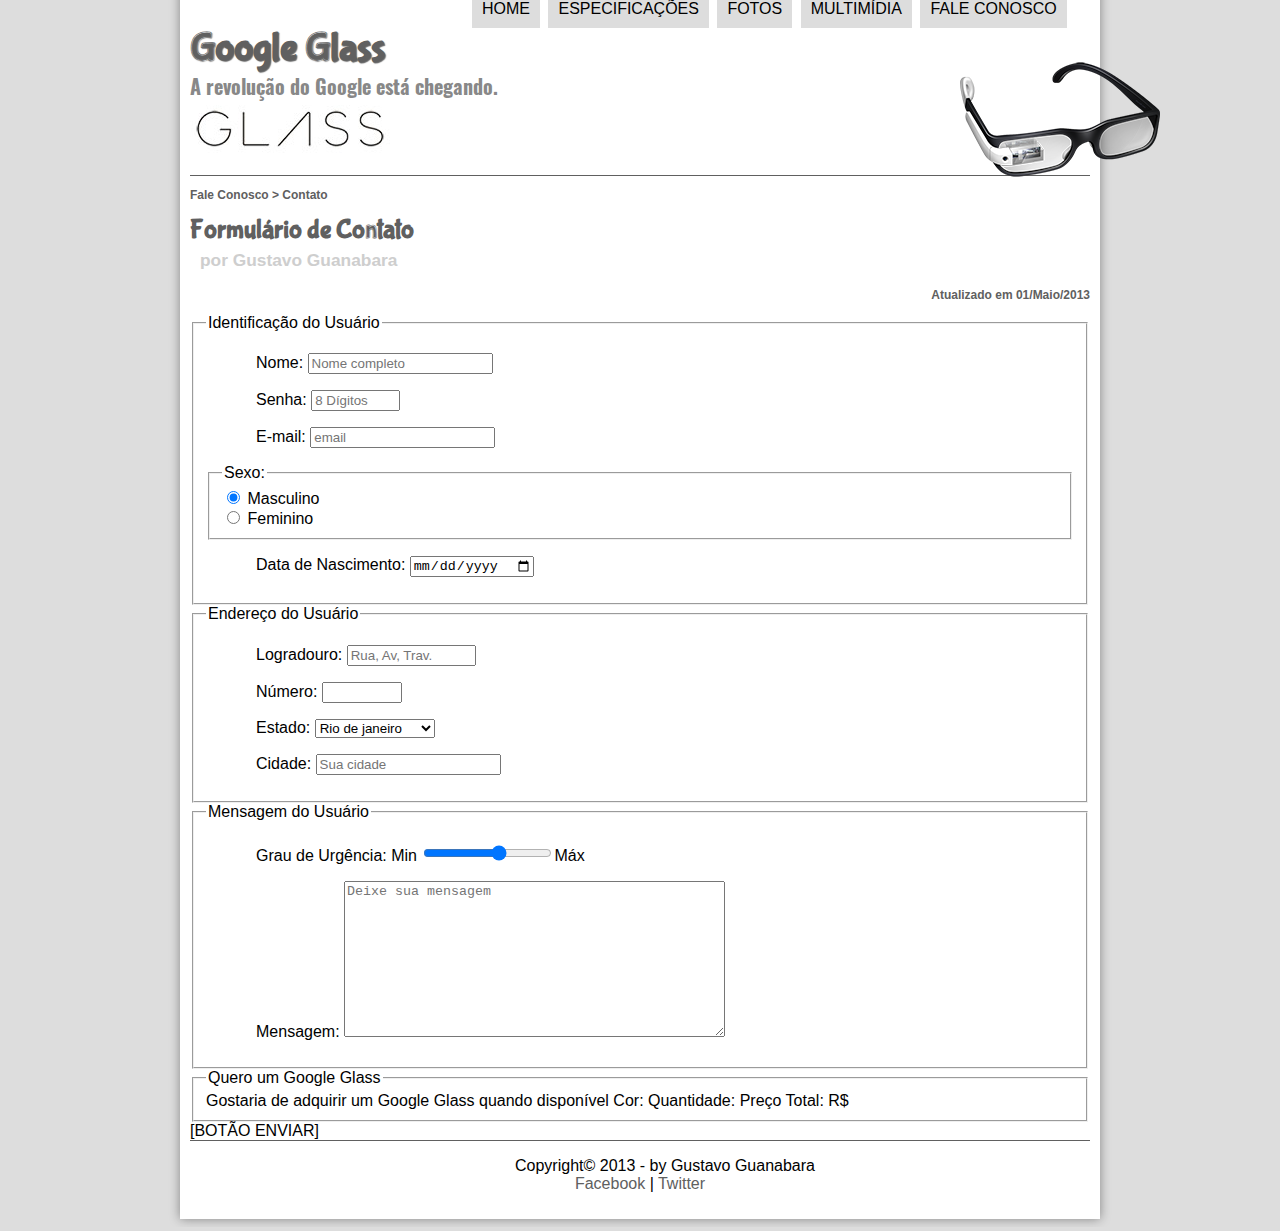
<file: curso-html5-pacote01/projeto-glass-html5/fale-conosco.html>
<!DOCTYPE html>
<html lang="pt-br">

<head>
    <meta charset="UTF-8">
    <meta http-equiv="X-UA-Compatible" content="IE=edge">
    <meta name="viewport" content="width=device-width, initial-scale=1.0">
    <title>Tudo sobre Google Glass</title>
    <link rel="stylesheet" type="text/css" href="/curso-html5-pacote01/projeto-glass-html5/_css/estilo.css">
    <link rel="stylesheet" href="/curso-html5-pacote01/projeto-glass-html5/_css/media.css">
</head>
<script src="/curso-html5-pacote01/projeto-glass-html5/_javascript/funcoes.js"></script>

<body>

    <div id="interface">

        <header id="cabecalho">
            <hgroup>
                <h1> Google Glass</h1>
                <h2>A revolução do Google está chegando.</h2>
            </hgroup>

            <img id="icone" src="/curso-html5-pacote01/projeto-glass-html5/_imagens/glass-oculos-preto-peq.png" alt="">
            <nav id="menu">
                <h1>Menu Principal</h1>
                <uL>
                    <li onmouseover="mudaFoto('_imagens/home.png')"
                        onmouseout="mudaFoto('/curso-html5-pacote01/projeto-glass-html5/_imagens/contato.png')"><a
                            href="index.html"> Home</li></a>
                    <li onmouseover="mudaFoto('_imagens/especificacoes.png')"
                        onmouseout="mudaFoto('/curso-html5-pacote01/projeto-glass-html5/_imagens/contato.png')"><a
                            href="specs.html"> Especificações</li></a>
                    <li onmouseover="mudaFoto('_imagens/fotos.png')"
                        onmouseout="mudaFoto('/curso-html5-pacote01/projeto-glass-html5/_imagens/contato.png')"><a
                            href="fotos.html"> Fotos</li></a>
                    <li onmouseover="mudaFoto('_imagens/multimidia.png')"
                        onmouseout="mudaFoto('/curso-html5-pacote01/projeto-glass-html5/_imagens/contato.png')"><a
                            href="multimidia.html"> Multimídia</li></a>
                    <li onmouseover="mudaFoto('_imagens/contato.png')"
                        onmouseout="mudaFoto('/curso-html5-pacote01/projeto-glass-html5/_imagens/contato.png')"> <a
                            href="fale-conosco.html"> Fale conosco</li></a>
                </uL>
            </nav>

        </header>
        <section id="corpo-full">
            <article id="noticia-principal">
                <header id="cabecalho-artigo">
                    <hgroup>
                        <h3>Fale Conosco > Contato</h3>
                        <h1>Formulário de Contato</h1>
                        <h2>por Gustavo Guanabara</h2>
                        <h3 class="direita">Atualizado em 01/Maio/2013</h3>
                    </hgroup>
                </header>




                <form method="POST" id="fContato" action="eds_paz@homail.com">
                    <fieldset id="usuario">
                        <legend> Identificação do Usuário</legend>

                        <p> Nome: <input type="text" name="tNome" size="20" placeholder="Nome completo" maxlength="30 p"
                                id="cNome "> </p>

                        <p> Senha: <input type="password" name="tsenha" size="8" maxlength="8" id="csenha"
                                placeholder="8 Dígitos"> </p>

                        <p> E-mail: <input type="email" name="tMail" id="cMail" size="20" placeholder="email"
                                maxlength="40"> </p>

                        <fieldset id="sexo">
                            <legend> Sexo:</legend>
                            <input type="radio" name="tSexo" id="cMasc" checked> <Label for="cMasc"  >Masculino</Label> <br>

                            <input type="radio" name="tSexo" id="cfem"> <LAbel for="cfem" >Feminino</LAbel>
                        </fieldset>
                        <P> Data de Nascimento: <input type="date" name="tNasc" id="c"> </P>
                    </fieldset>

                    <fieldset id="endereco">
                        <legend> Endereço do Usuário</legend>
                        <p>Logradouro: <input type="text" name="tRua " id="CRua" size="13" maxlength="80" placeholder="Rua, Av, Trav." > </p>
                        <p>Número: <input type="number" name="tNum" id="cNum" min="0" max="99999"> </p>
                        <p>Estado:
                        <select name="tEst" id="cEst">
                           <optgroup label="Região Sudeste"> <option selected value="RJ">Rio de janeiro</option>
                            <option value="SP">São Paulo</option>
                            <option value="MG">Minas Gerais</option></optgroup>
                        <optgroup label="Região Sul">    
                            <option value="PR">Paraná</option>
                        </optgroup>
                            
                        </select></p> 
                        <p>Cidade:
                            <input type="text" name="tCid" id="cCid" maxlength="40" size="20" placeholder="Sua cidade" list="cidades">
                        </p>
                        <datalist id="cidades">
                            <option value="Rio de Janeiro"></option>
                            <option value="Nova Iguaçu"></option>
                            <option value="Niteroi"></option>
                            <option value="Belford Roxo"></option>
                        </datalist>
                    </fieldset>

                    <fieldset id="mensagem">
                        <legend> Mensagem do Usuário</legend>
                        <p>Grau de Urgência: Min <input type="range" name="tUeg" id="cUrg" min="0" max="10" step="2">Máx</p>
                        <p>Mensagem: <textarea name="tMsg" id="cMsg" cols="45" rows="10" placeholder="Deixe sua mensagem"></textarea></p>
                    </fieldset>

                    <fieldset id="pedido">
                        <legend> Quero um Google Glass</legend>
                        Gostaria de adquirir um Google Glass quando disponível
                        Cor:
                        Quantidade:
                        Preço Total: R$
                    </fieldset>


                    [BOTÃO ENVIAR]
                </form>
            </article>
        </section>
        <footer id="rodape">
            <p>Copyright&copy; 2013 - by Gustavo Guanabara <br>
                <a href="https://www.facebook.com/ednardo.paz.7" target="blank"> Facebook</a> | <a
                    href="http://wwww.twitter.com" target="blank"> Twitter
            </p></a>
        </footer>
    </div>
</body>

</html>
</file>
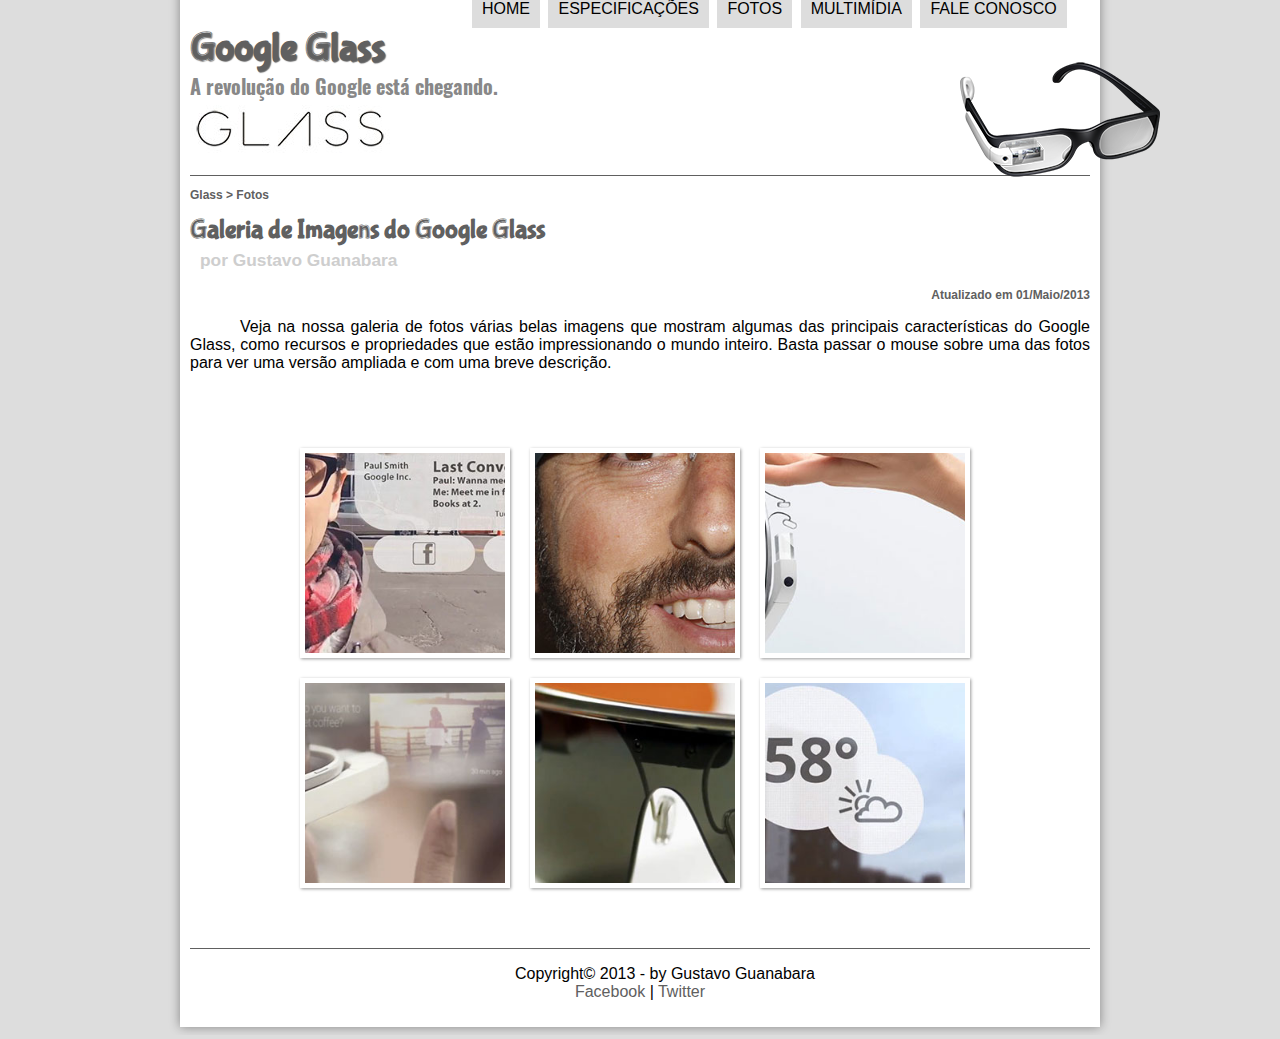
<file: curso-html5-pacote01/projeto-glass-html5/fotos.html>
<!DOCTYPE html>
<html lang="pt-br">

<head>
    <meta charset="UTF-8">
    <meta http-equiv="X-UA-Compatible" content="IE=edge">
    <meta name="viewport" content="width=device-width, initial-scale=1.0">
    <title>Tudo sobre Google Glass</title>
    <link rel="stylesheet" type="text/css" href="/curso-html5-pacote01/projeto-glass-html5/_css/estilo.css">
    <link rel="stylesheet" href="/curso-html5-pacote01/projeto-glass-html5/_css/fotos.css">
</head>
<script src="/curso-html5-pacote01/projeto-glass-html5/_javascript/funcoes.js"></script>

<body>

    <div id="interface">

        <header id="cabecalho">
            <hgroup>
                <h1> Google Glass</h1>
                <h2>A revolução do Google está chegando.</h2>
            </hgroup>

            <img id="icone" src="/curso-html5-pacote01/projeto-glass-html5/_imagens/glass-oculos-preto-peq.png" alt="">
            <nav id="menu">
                <h1>Menu Principal</h1>
                <uL>
                    <li onmouseover="mudaFoto('_imagens/home.png')"
                        onmouseout="mudaFoto('/curso-html5-pacote01/projeto-glass-html5/_imagens/fotos.png')"><a
                            href="index.html"> Home</li></a>
                    <li onmouseover="mudaFoto('_imagens/especificacoes.png')"
                        onmouseout="mudaFoto('/curso-html5-pacote01/projeto-glass-html5/_imagens/fotos.png')"><a
                            href="specs.html"> Especificações</li></a>
                    <li onmouseover="mudaFoto('_imagens/fotos.png')"
                        onmouseout="mudaFoto('/curso-html5-pacote01/projeto-glass-html5/_imagens/fotos.png')"><a
                            href="fotos.html"> Fotos</li></a>
                    <li onmouseover="mudaFoto('_imagens/multimidia.png')"
                        onmouseout="mudaFoto('/curso-html5-pacote01/projeto-glass-html5/_imagens/fotos.png')"><a
                            href="multimidia.html"> Multimídia</li></a>
                    <li onmouseover="mudaFoto('_imagens/contato.png')"
                        onmouseout="mudaFoto('/curso-html5-pacote01/projeto-glass-html5/_imagens/fotos.png')"> <a
                            href="fale-conosco.html"> Fale conosco</li></a>
                </uL>
            </nav>

        </header>
        <section id="corpo-full">
            <article id="noticia-principal">
                <header id="cabecalho-artigo">
                    <hgroup>
                        <h3>Glass > Fotos</h3>
                        <h1>Galeria de Imagens do Google Glass</h1>
                        <h2>por Gustavo Guanabara</h2>
                        <h3 class="direita">Atualizado em 01/Maio/2013</h3>
                    </hgroup>
                </header>

                <p> Veja na nossa galeria de fotos várias belas imagens que mostram algumas das principais
                    características do Google Glass, como recursos e propriedades que estão impressionando o mundo
                    inteiro. Basta passar o mouse sobre uma das fotos para ver uma versão ampliada e com uma breve
                    descrição.</p>

                <ul id="albumfotos">
                    <li id="foto01"> <span>Agenda e lembretes</span></li>
                    <li id="foto02"> <span>Sergey Brin usando o Glass</span></li>
                    <li id="foto03"> <span>Leve e compacto</span></li>
                    <li id="foto04"> <span>Sensação de uma tela de 50"</span></li>
                    <li id="foto05"> <span>Vários tipos de lente</span></li>
                    <li id="foto06"> <span>Informações importantes</span></li>
                </ul>
            </article>
        </section>
        <footer id="rodape">
            <p>Copyright&copy; 2013 - by Gustavo Guanabara <br>
                <a href="https://www.facebook.com/ednardo.paz.7" target="blank"> Facebook</a> | <a
                    href="http://wwww.twitter.com" target="blank"> Twitter
            </p></a>
        </footer>
    </div>
</body>

</html>
</file>
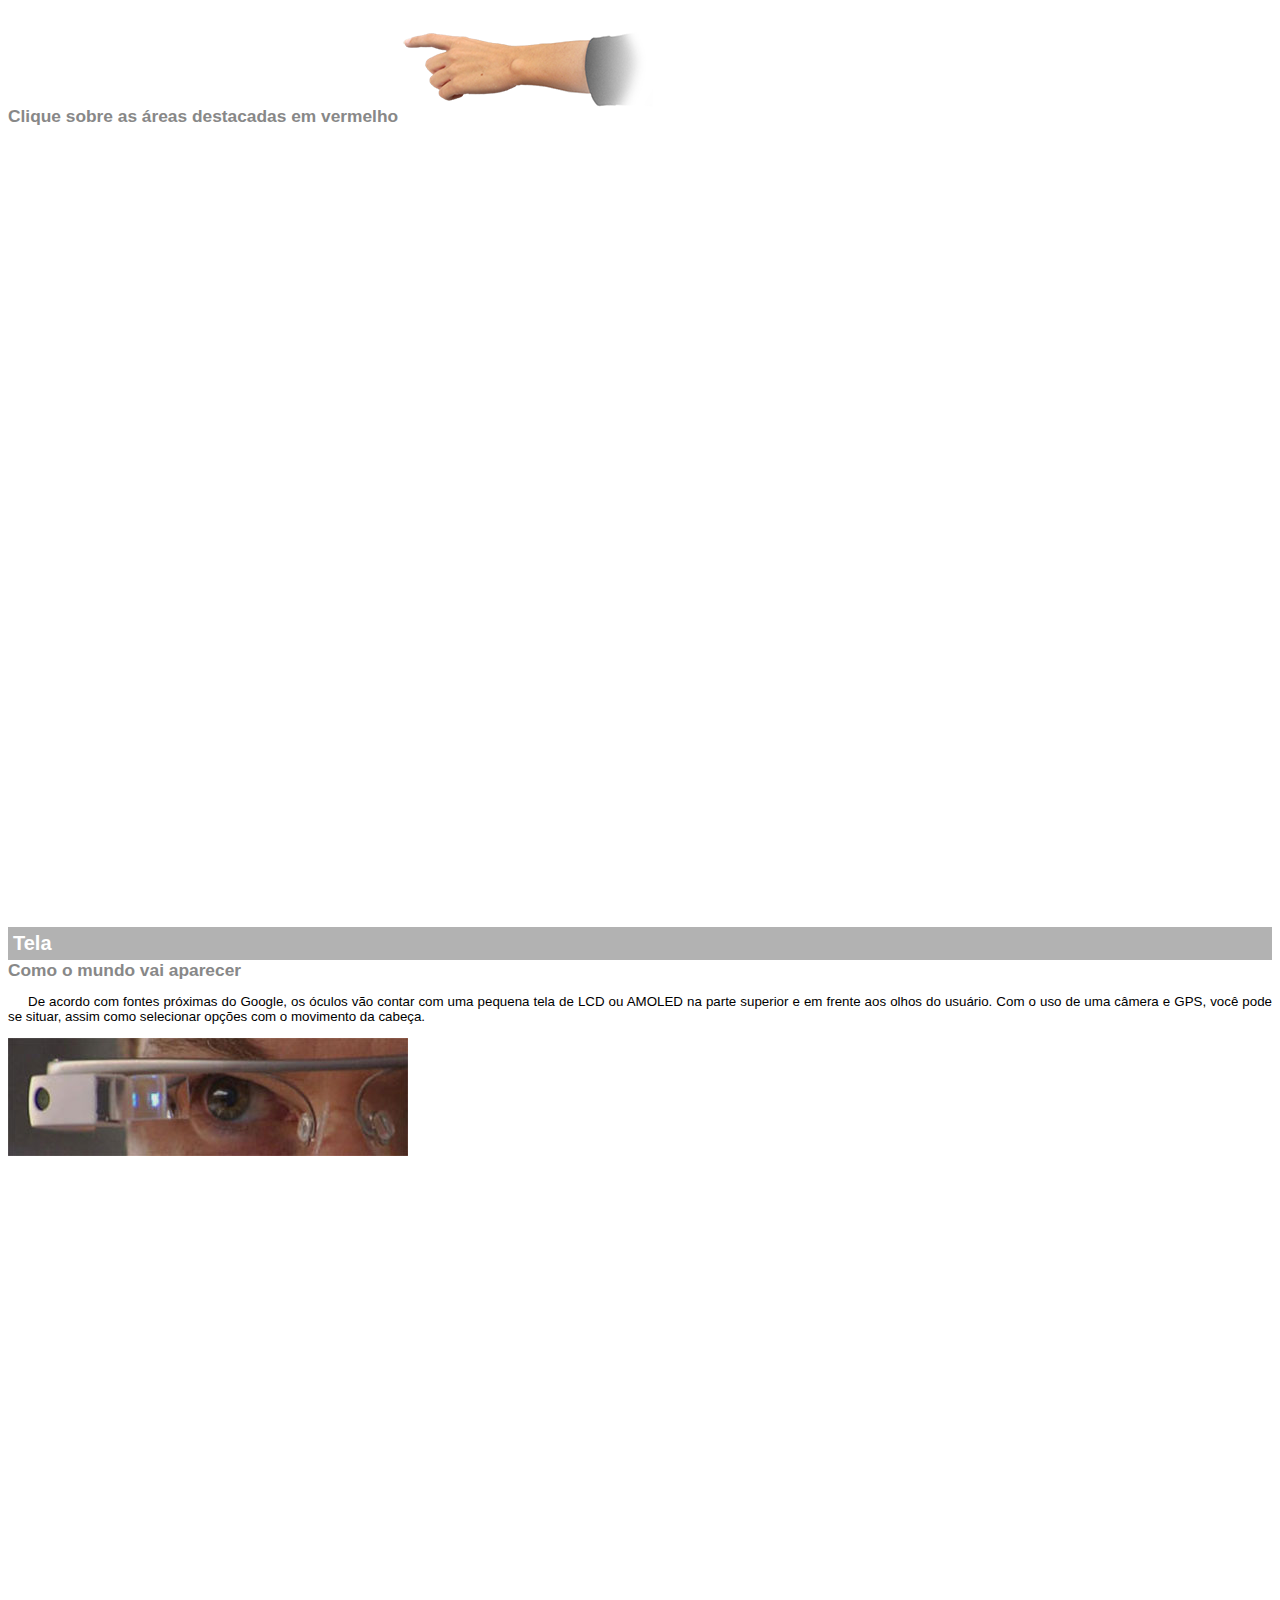
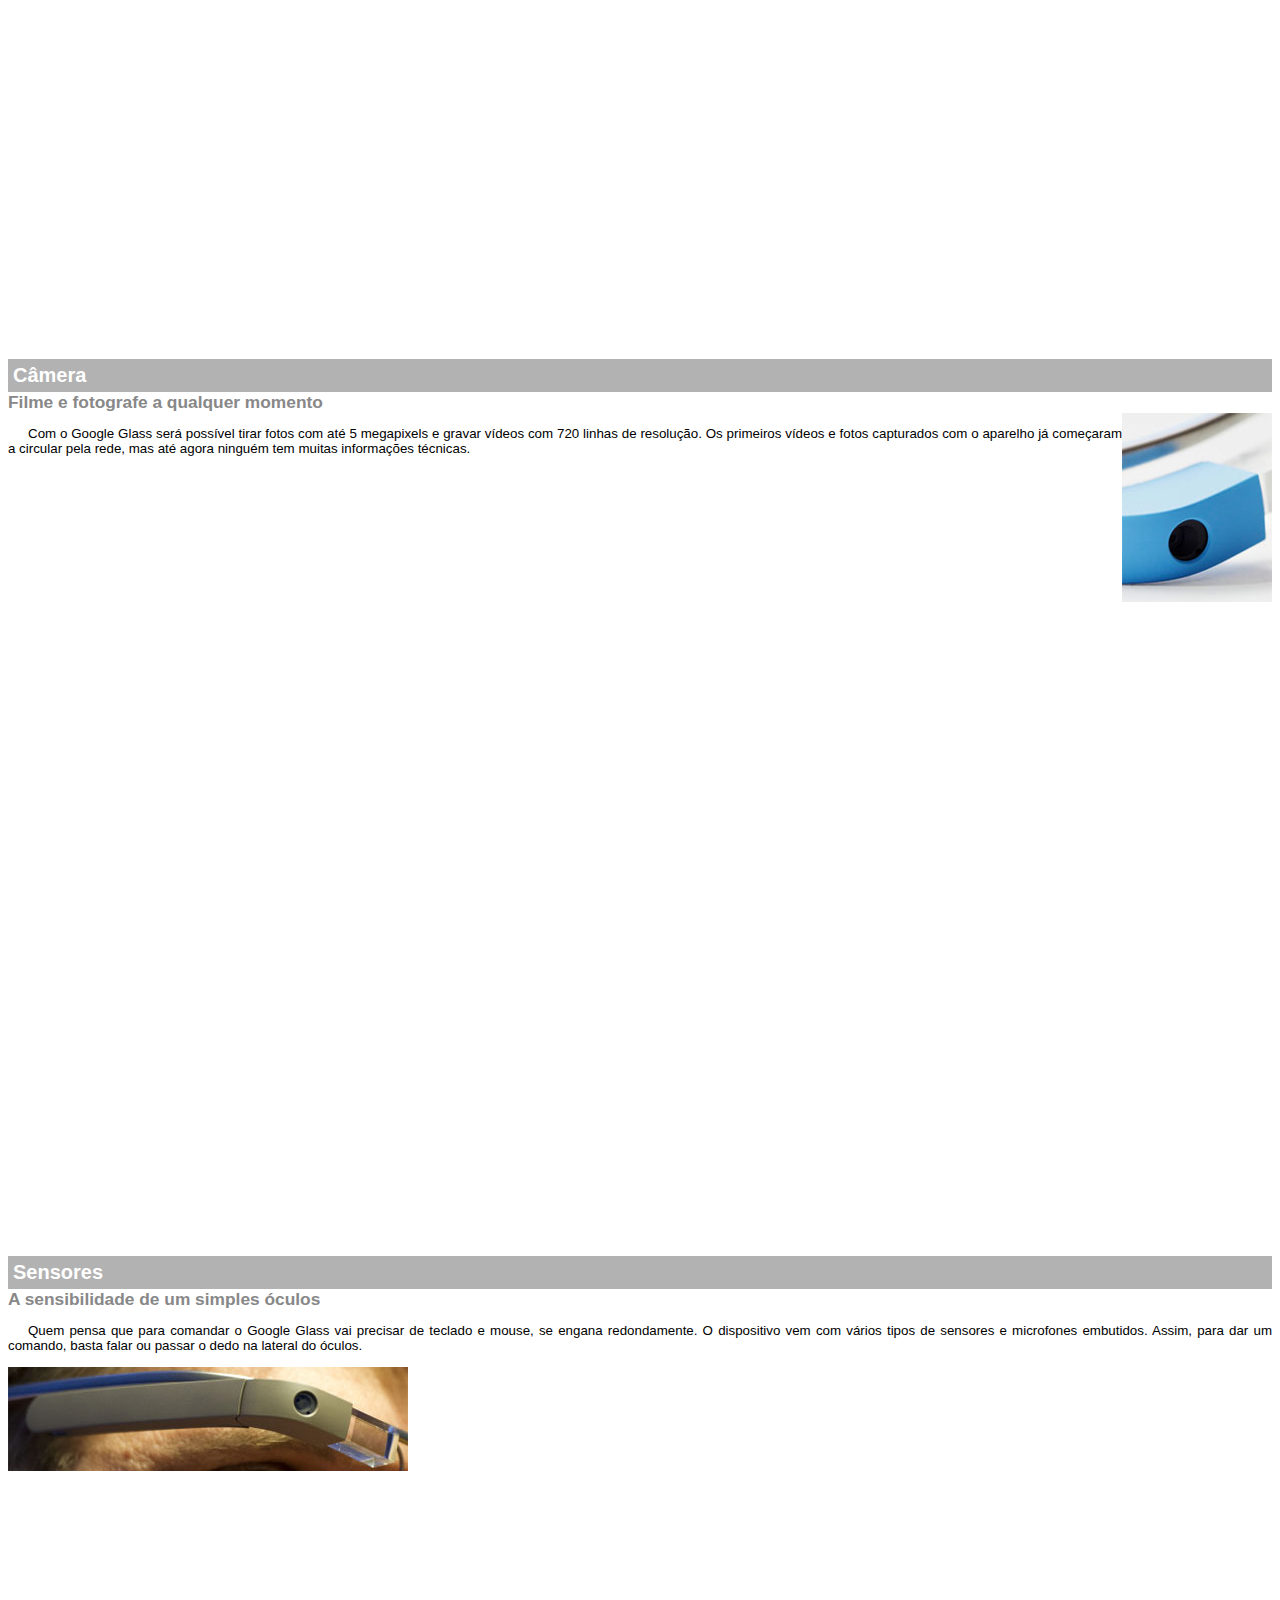
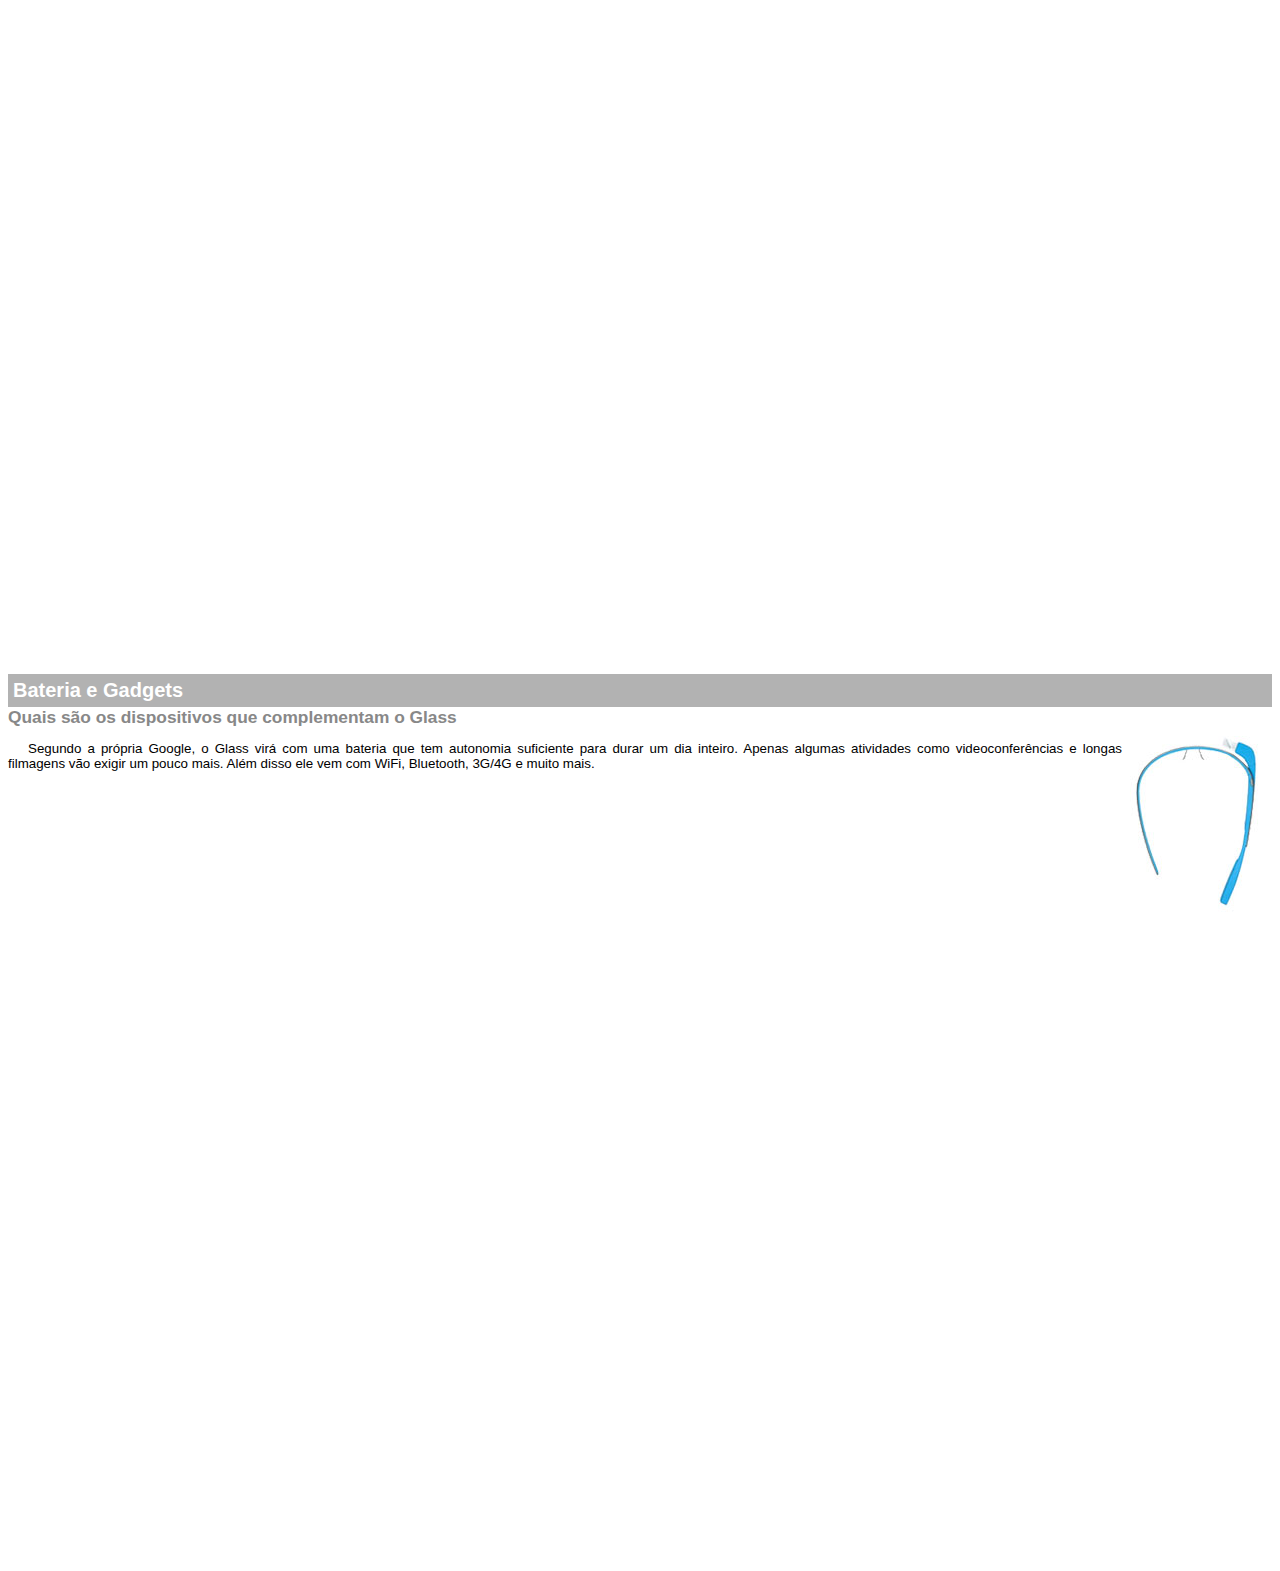
<file: curso-html5-pacote01/projeto-glass-html5/google-glass.html>
<!DOCTYPE html>
<html lang="en">

<head>
    <meta charset="UTF-8">
    <meta http-equiv="X-UA-Compatible" content="IE=edge">
    <meta name="viewport" content="width=device-width, initial-scale=1.0">
    <title>Informações sobre o Google glass</title>
        <style>
            body{
                font-family: Arial, Helvetica, sans-serif;
                font-size: 10pt;

            }
            p{
                text-align: justify;
                text-indent: 20px;
            }
            article h1{
                font-size: 15pt;
                color: #ffffff;
                background-color: rgba(0,0,0,.3);
                padding: 5px;
                margin: 0;
            }
            article h2{
                font-size: 13pt;
                color: #888888;
                margin: 0;
                 
            } 
            article{
                margin-bottom: 800px ;
            }
            img.img-dir{
                display: block;
                float: right;
                margin: left 5px;
            }
        </style>
</head> 

<body>



    <article id="topo">
        <header>
            <h2> Clique sobre as áreas destacadas em vermelho
                <img src="/curso-html5-pacote01/projeto-glass-html5/_imagens/mao.png" alt="mão apontando para esquerda">
            </h2>
        </header>
    </article>
    <article id="tela">
        <header>
            <h1> Tela</h1>
            <h2> Como o mundo vai aparecer</h2>
        </header>
        <p> De acordo com fontes próximas do Google, os óculos vão contar com uma pequena tela de LCD ou AMOLED na parte
            superior e em frente aos olhos do usuário. Com o uso de uma câmera e GPS, você pode se situar, assim como
            selecionar opções com o movimento da cabeça.</p>
        <img src="/curso-html5-pacote01/projeto-glass-html5/_imagens/det-tela.jpg" alt="tela do google glass">
    </article>
    <article id="camera">
        <header>
            <h1> Câmera</h1>
            <h2> Filme e fotografe a qualquer momento</h2>
        </header>
        <img src="/curso-html5-pacote01/projeto-glass-html5/_imagens/det-camera.jpg" class="img-dir" alt="camara do google glass">
        <p>Com o Google Glass será possível tirar fotos com até 5 megapixels e gravar vídeos com 720 linhas de
            resolução. Os primeiros vídeos e fotos capturados com o aparelho já começaram a circular pela rede, mas até
            agora ninguém tem muitas informações técnicas.</p>
    </article>
    <article id="sensores">
        <header>
            <h1> Sensores</h1>
            <h2> A sensibilidade de um simples óculos</h2>
        </header>
        <p>Quem pensa que para comandar o Google Glass vai precisar de teclado e mouse, se engana redondamente. O
            dispositivo vem com vários tipos de sensores e microfones embutidos. Assim, para dar um comando, basta falar
            ou passar o dedo na lateral do óculos.</p>
        <img src="/curso-html5-pacote01/projeto-glass-html5/_imagens/det-touch.jpg" alt="sensores do google glass">
    </article>
<article id="gadgets">
        <header>
            <h1> Bateria e Gadgets</h1>
            <h2> Quais são os dispositivos que complementam o Glass</h2>
        </header>
        <img src="/curso-html5-pacote01/projeto-glass-html5/_imagens/det-bateria.jpg" class="img-dir" alt="bateria do google glasss ">
        <p> Segundo a própria Google, o Glass virá com uma bateria que tem autonomia suficiente para durar um dia
            inteiro. Apenas algumas atividades como videoconferências e longas filmagens vão exigir um pouco mais. Além
            disso ele vem com WiFi, Bluetooth, 3G/4G e muito mais.</p>
    </article>
</body>

</html>
</file>
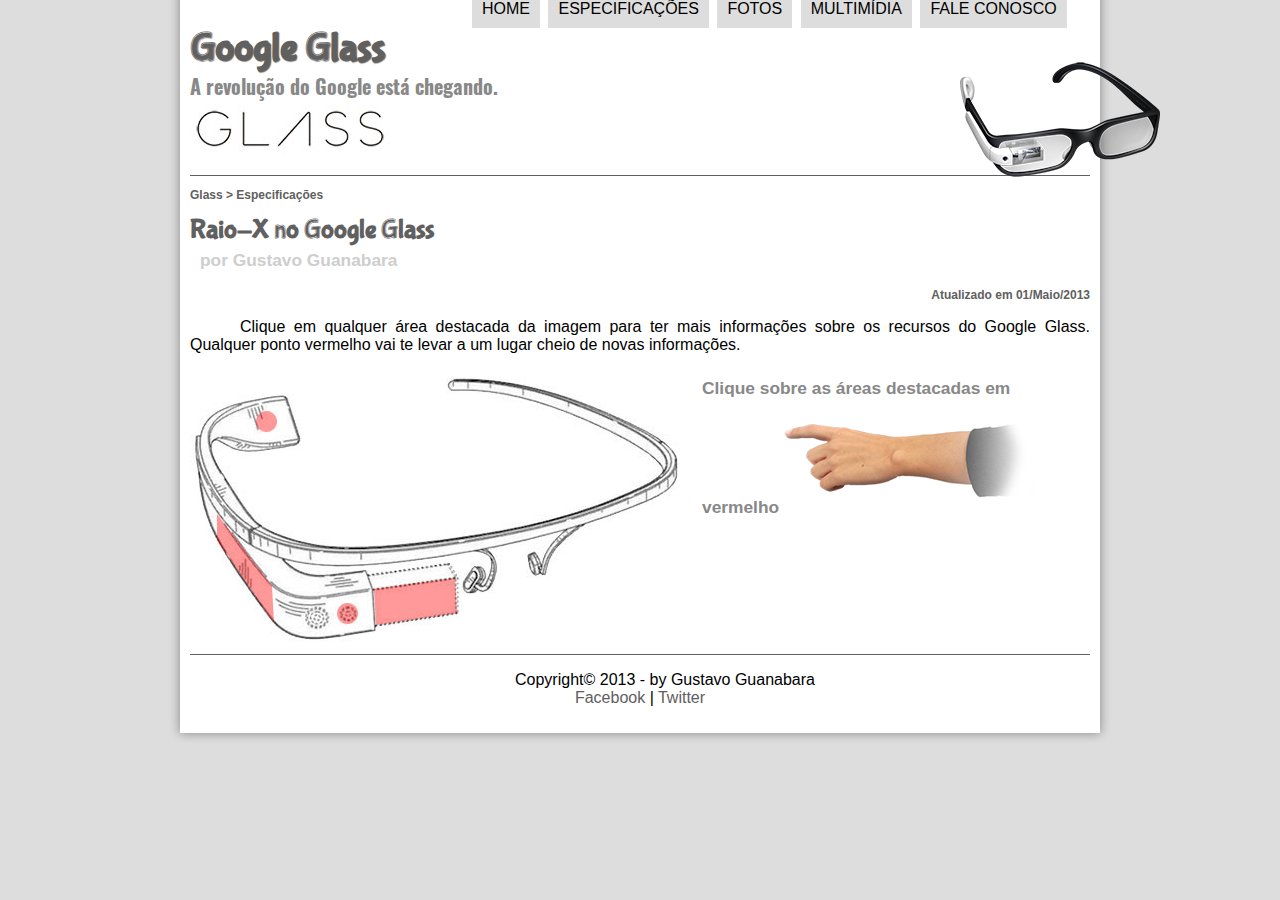
<file: curso-html5-pacote01/projeto-glass-html5/specs.html>
<!DOCTYPE html>
<html lang="pt-br">

<head>
    <meta charset="UTF-8">
    <meta http-equiv="X-UA-Compatible" content="IE=edge">
    <meta name="viewport" content="width=device-width, initial-scale=1.0">
    <title>Tudo sobre Google Glass</title>
    <link rel="stylesheet" type="text/css" href="/curso-html5-pacote01/projeto-glass-html5/_css/estilo.css">
    <link rel="stylesheet" href="/curso-html5-pacote01/projeto-glass-html5/_css/specs.css">
</head>
<script src="/curso-html5-pacote01/projeto-glass-html5/_javascript/funcoes.js"></script>

<body>

    <div id="interface">

        <header id="cabecalho">
            <hgroup>
                <h1> Google Glass</h1>
                <h2>A revolução do Google está chegando.</h2>
            </hgroup>

            <img id="icone" src="/curso-html5-pacote01/projeto-glass-html5/_imagens/glass-oculos-preto-peq.png" alt="">
            <nav id="menu">
                <h1>Menu Principal</h1>
                <uL>
                    <li onmouseover="mudaFoto('_imagens/home.png')" onmouseout="mudaFoto('/curso-html5-pacote01/projeto-glass-html5/_imagens/especificacoes.png')"><a href="index.html"> Home</li></a>
                    <li  onmouseover="mudaFoto('_imagens/especificacoes.png')" onmouseout="mudaFoto('/curso-html5-pacote01/projeto-glass-html5/_imagens/especificacoes.png')"><a href="specs.html"> Especificações</li></a>
                    <li  onmouseover="mudaFoto('_imagens/fotos.png')" onmouseout="mudaFoto('/curso-html5-pacote01/projeto-glass-html5/_imagens/especificacoes.png')"><a href="fotos.html"> Fotos</li></a>
                    <li  onmouseover="mudaFoto('_imagens/multimidia.png')" onmouseout="mudaFoto('/curso-html5-pacote01/projeto-glass-html5/_imagens/especificacoes.png')"><a href="multimidia.html"> Multimídia</li></a>
                    <li  onmouseover="mudaFoto('_imagens/contato.png')" onmouseout="mudaFoto('/curso-html5-pacote01/projeto-glass-html5/_imagens/especificacoes.png')"> <a href="fale-conosco.html"> Fale conosco</li></a>
                </uL>
            </nav>

        </header>
<section id="corpo-full"> 
    <article id="noticia-principal">
        <header id="cabecalho-artigo">
            <hgroup>
                <h3>Glass > Especificações</h3>
                <h1>Raio-X no Google Glass</h1>
                <h2>por Gustavo Guanabara</h2>
                <h3 class="direita">Atualizado em 01/Maio/2013</h3>
            </hgroup>
        </header>

<p> Clique em qualquer área destacada da imagem para ter mais informações sobre os recursos do Google Glass. Qualquer ponto vermelho vai te levar a um lugar cheio de novas informações.</p>

<section id="conteudo">
    <img src="/curso-html5-pacote01/projeto-glass-html5/_imagens/glass-esquema-marcado.jpg" usemap="#meumapa" alt="">
    <map name="meumapa">
        <area shape="rect" coords="180, 211, 266, 242" href="google-glass.html#tela" target="janela" alt="">
        <area shape="circle" coords="158, 243, 12" href="google-glass.html#camera" target="janela" alt="">
        <area shape="circle" coords="76, 52, 11" href="google-glass.html#gadgets" target="janela" alt="">
        <area shape="poly" coords="28, 143, 83, 216, 84, 249, 27, 169"href="google-glass.html#sensores" target="janela" alt="">
    </map>
    <iframe src="google-glass.html" scrolling="no" name="janela" id="frame-spec"></iframe>
     </section>
    </article>
</section>
<footer id="rodape">
    <p>Copyright&copy; 2013 - by Gustavo Guanabara <br>
        <a href="https://www.facebook.com/ednardo.paz.7" target="blank"> Facebook</a> | <a
            href="http://wwww.twitter.com" target="blank"> Twitter
    </p></a>
</footer>
</div>
</body>

</html>
</file>
<file: curso-html5-pacote01/projeto-glass-html5/_css/estilo.css>
@charset "utf-8";
@font-face{
    font-family: fontLogo;
    src:url(/curso-html5-pacote01/projeto-glass-html5/_fonts/bubblegum-sans-regular.otf);
}   
@font-face{
    font-family: minhaFonte;
    src:url(/curso-html5-pacote01/projeto-glass-html5/_fonts/Oswald/Oswald-VariableFont_wght.ttf)
}
body{
    background-color: #dddddd;
    color: rgba(0,0,0,1);
    font-family: Arial, Helvetica, sans-serif;
   
}
div#interface{
    width: 900px;
    background-color: #ffffff;
    margin: -20px auto 0px auto;
    box-shadow: 0px 0px 10px rgba(0,0,0,0.4);
    padding: 10px ;
    position: relative;
}
p{

    text-align: justify;
    text-indent: 50px;
}
a {
    color: #606060;
    text-decoration: none;
     
}
a:hover{
    text-decoration: underline;    
}
header#cabecalho img#icone{
    position: absolute;
    left: 780px;
    top: 70px;
}
header#cabecalho{
    border-bottom: 1px #606060 solid;
    height: 150px;
    background: url(/curso-html5-pacote01/projeto-glass-html5/_imagens/glass-logo-peq.jpg) no-repeat 0px 80px;
}
header#cabecalho h1{
    font-family: FontLogo, sans-serif;
    font-size: 30pt;
    color: #606060;
    text-shadow: 1px 1px 1px rgba(0,0,0,.6);
    padding: 0;
    margin-bottom: 0;
}
header#cabecalho h2{
    font-family: minhaFonte, sans-serif; 
    color: #888888 ;
    font-size: 15pt;
    padding: 0;
    margin-top: 0 ;
}
/* Formatação de imagens com legenda*/
figure.foto-legenda{
    position: relative;
    border: 8px solid white ;
    box-shadow: 1px 1px 4px black;
}
figure.foto-legenda img{
    width: 100%;
    height: 100%;
}
figure.foto-legenda figcaption{
    opacity: 0;
    position: absolute;
    top: 0;
    background-color: rgba(0,0,0,.4) ;
    color: white;
    width: 100%;
    height: 100%;
    padding: 10px;
    box-sizing: border-box;
    transition: opacity 1s;
    
}
figure.foto-legenda:hover figcaption{
    opacity: 1;
}
/*Formatação do menu*/
nav#menu{
    display: block;
}

nav#menu ul{
    list-style: none;
    text-transform: uppercase;
    position: absolute;
    top: 0;
    left:250px;
    margin: 0;

}
nav#menu li{
    display: inline-block;
    background-color: #dddddd;
    padding: 10px;
    margin: 2px;
    transition: background-color 1s;
}
nav#menu li:hover{
    background-color: #606060;
    
}
nav#menu h1{
    display: none ;
}
nav#menu a {
    color: black;
    text-decoration: none;
}
nav#menu a:hover{
    color: #ffffff;
    text-decoration: underline;
}

section#corpo{
    display: block;
    width: 500px;
    float: left;
    border-right: 1px solid #606060;
    padding-right: 20px;
}
article#noticia-principal h2{
    font-size: 13pt;
    color: #606060;
    background-color: #dddddd;
    padding: 5px 0px 5px 10px;
    margin: 10px 0px 10px 0px;
}
header#cabecalho-artigo h1{
     font-family: fontLogo;
     font-size: 20pt;
     color: #606060;
     margin-bottom: 0px;
     margin-top:0px;

}
.direita{
    text-align: right;
}
header#cabecalho-artigo h2{
     font-size: 13pt;
     color: #cecece; 
    background-color: #ffffff;
    margin: 0px;
}
header#cabecalho-artigo h3{
     font-size: 12px;
     color: #606060;
}
table#tabelaspec{ 
    border: 1px solid #606060;
    border-spacing: 0;
    margin-left: auto;
    margin-right: auto;
}
table#tabelaspec td{
    border: 1px solid #606060;
    padding: 10px;
    text-align: center;
    vertical-align: middle;
}
table#tabelaspec td.ce{
    color: #ffffff;
    background-color: #606060;
    vertical-align: top;
    font-weight: bold;
}
table#tabelaspec td.cd{
    background-color: #cecece;
}
table#tabelaspec caption{
    color: #888888;
    font-size: 13pt;
    font-weight: bold;
} 
table#tabelaspec caption span{
    display: block;
    float: right;
    color: black;
    font-size: 8pt;
    margin-top: 10px;
}
aside#lateral{
    display: block;
    width: 350px;
    float: right;
    background-color: #dddddd;
    padding: 10px;
    margin-top: 10px;
    box-shadow: 2px 2px 2px rgba(0,0,0,.5); 
}
aside#lateral h1{
    font-family: fontLogo;
    font-size: 20pt;
    color: #606060;
    margin-top: 0px;
}
aside#lateral h2{
    background-color: #606060;
    font-size: 13pt;
    color: #ffffff;
    padding: 5px;
}
footer#rodape{
    clear: both;
    border-top: 1px solid #606060;

}
footer#rodape p{
    text-align: center;
}

video#oqfazer{
display: block;
position: relative;
left: 50px;
}
video#lateral{
    display: block;
    position: relative;
    width: 350px;
}
</file>
<file: curso-html5-pacote01/projeto-glass-html5/_css/media.css>
@charset "UTF-8";

div#tv-radio{
    width: 900px;
    height: 580px;
    margin: auto;
    background: url(/curso-html5-pacote01/projeto-glass-html5/_imagens/radio-tv.png) no-repeat;
}   
audio#musica{
    display: block;
    position: relative;
    left:575px ;
    top:487px;
    width: 300px;
}
video#filme{
    display: block;
    position: relative;
    left: 90px;
    top: 75px;
    width: 440px;
}
</file>
<file: curso-html5-pacote01/projeto-glass-html5/_css/fotos.css>
@charset "UTF-8";

ul#albumfotos{
    width: 700px;
    margin: 0 auto;
    padding: 50px ;
    overflow: hidden;
    list-style: none;
}
ul#albumfotos li{
    float: left;
    width: 200px;
    height: 200px;
    margin: 10px;
    border: 5px solid white;
    background-color: #ffffff;
    box-shadow: 1px 1px 3px rgba(0,0,0,.4);
}
ul#albumfotos li:hover{
    -webkit-transform: scale(1.5);
    -webkit-transition:all .3s ease-in;
} 

ul#albumfotos li span{
    opacity: 0;
    color: #ffffff;
    text-shadow: 1px 1px 1px black;
    background-color:rgba(0,0,0,.4);
    font-size:9pt ;
    line-height: 370px;
    padding: 5px;
}
ul#albumfotos li:hover span{
opacity: 1;
}


ul#albumfotos li#foto01{
    background: url(/curso-html5-pacote01/projeto-glass-html5/_imagens/galeria-01.jpg) no-repeat;
    background-position: 50% 50%;
    background-size: 400px 400px;
    background-color: #ffffff;
}

ul#albumfotos li#foto01:hover{
    background-position: 0px 0px;
    background-size: 200px 200px;
}

ul#albumfotos li#foto02{
    background: url(/curso-html5-pacote01/projeto-glass-html5/_imagens/galeria-02.jpg) no-repeat;
    background-position: 50% 50%;
    background-size: 400px 400px;
    background-color: #ffffff;
}
ul#albumfotos li#foto02:hover{
    background-position: 0px 0px;
    background-size: 200px 200px;
}
ul#albumfotos li#foto03{
    background: url(/curso-html5-pacote01/projeto-glass-html5/_imagens/galeria-03.jpg) no-repeat;
    background-position: 50% 50%;
    background-size: 400px 400px;
    background-color: #ffffff;
}
ul#albumfotos li#foto03:hover{
    background-position: 0px 0px;
    background-size: 200px 200px;
}
ul#albumfotos li#foto04{
    background: url(/curso-html5-pacote01/projeto-glass-html5/_imagens/galeria-04.jpg) no-repeat;
    background-position: 50% 50%;
    background-size: 400px 400px;
    background-color: #ffffff;
}
ul#albumfotos li#foto04:hover{
    background-position: 0px 0px;
    background-size: 200px 200px;
}
ul#albumfotos li#foto05{
    background: url(/curso-html5-pacote01/projeto-glass-html5/_imagens/galeria-05.jpg) no-repeat;
    background-position: 50% 50%;
    background-size: 400px 400px;
    background-color: #ffffff;
}
ul#albumfotos li#foto05:hover{
    background-position: 0px 0px;
    background-size: 200px 200px;
}
ul#albumfotos li#foto06{
    background: url(/curso-html5-pacote01/projeto-glass-html5/_imagens/galeria-06.jpg) no-repeat;
    background-position: 50% 50%;
    background-size: 400px 400px;
    background-color: #ffffff;
}
ul#albumfotos li#foto06:hover{
    background-position: 0px 0px;
    background-size: 200px 200px;
}
</file>
<file: curso-html5-pacote01/projeto-glass-html5/_css/specs.css>
@charset "UTF-8";

section#conteudo{
    width: 1000px;
    margin: auto;

}
iframe#frame-spec{
    width: 400px;
    height: 280px;
    border: none;
    overflow: hidden;
}
iframe#frame-spec::-webkit-scrollbar{
    display: none;
}
</file>
